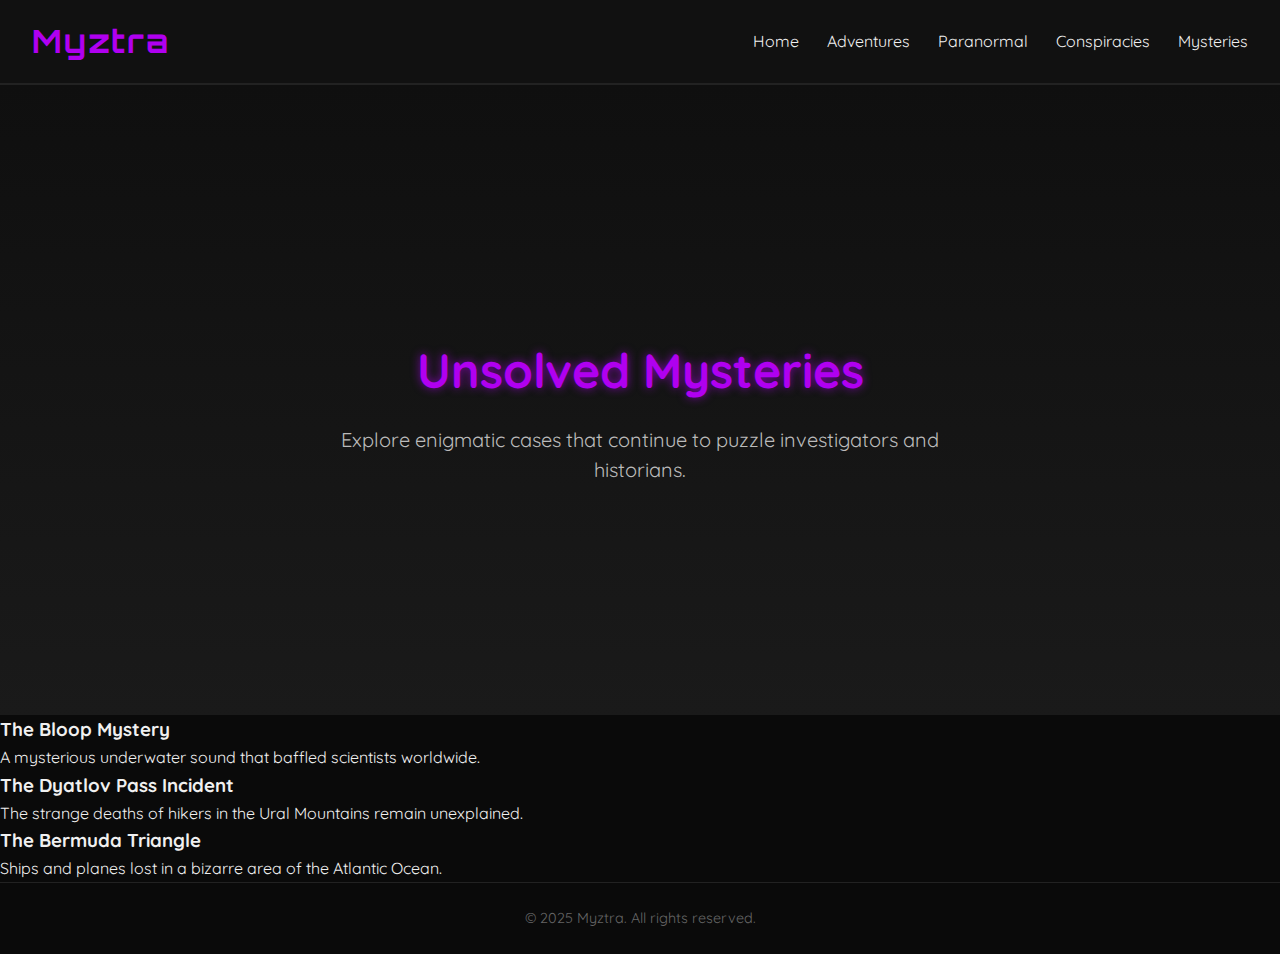
<file: mysteries.html>
<!DOCTYPE html>
<html lang="en">
<head>
  <meta charset="UTF-8" />
  <meta name="viewport" content="width=device-width, initial-scale=1" />
  <title>Mysteries - Myztra</title>
  <link
    href="https://fonts.googleapis.com/css2?family=Orbitron:wght@500&family=Quicksand&display=swap"
    rel="stylesheet"
  />
  <link rel="stylesheet" href="style.css" />
</head>
<body>
  <div id="loader">
    <div class="spinner"></div>
  </div>

  <header>
    <h1>Myztra</h1>
    <nav>
      <a href="index.html">Home</a>
      <a href="adventures.html">Adventures</a>
      <a href="paranormal.html">Paranormal</a>
      <a href="conspiracies.html">Conspiracies</a>
      <a href="mysteries.html" class="active">Mysteries</a>
    </nav>
  </header>

  <main class="content">
    <section class="hero">
      <h2>Unsolved Mysteries</h2>
      <p>Explore enigmatic cases that continue to puzzle investigators and historians.</p>
    </section>

    <section class="posts">
      <article>
        <h3>The Bloop Mystery</h3>
        <p>A mysterious underwater sound that baffled scientists worldwide.</p>
      </article>
      <article>
        <h3>The Dyatlov Pass Incident</h3>
        <p>The strange deaths of hikers in the Ural Mountains remain unexplained.</p>
      </article>
      <article>
        <h3>The Bermuda Triangle</h3>
        <p>Ships and planes lost in a bizarre area of the Atlantic Ocean.</p>
      </article>
    </section>
  </main>

  <footer>&copy; 2025 Myztra. All rights reserved.</footer>

  <script>
    window.addEventListener("load", () => {
      document.body.classList.add("loaded");
      setTimeout(() => {
        const loader = document.getElementById("loader");
        if (loader) loader.style.display = "none";
      }, 600);
    });
  </script>
</body>
</html>
</file>
<file: style.css>
/* style.css */

* {
  margin: 0;
  padding: 0;
  box-sizing: border-box;
}

body {
  font-family: "Quicksand", sans-serif;
  background-color: #0a0a0a;
  color: #f0f0f0;
  line-height: 1.6;
  overflow-x: hidden;
}

/* Loader styles */
#loader {
  position: fixed;
  top: 0;
  left: 0;
  width: 100vw;
  height: 100vh;
  background: #0a0a0a;
  display: flex;
  justify-content: center;
  align-items: center;
  z-index: 9999;
  transition: opacity 0.5s ease;
}

.spinner {
  width: 70px;
  height: 70px;
  border: 8px solid #2c0b63; /* dark purple */
  border-top: 8px solid #b000f0; /* neon purple */
  border-radius: 50%;
  animation: spin 1.5s linear infinite;
  box-shadow: 0 0 8px #b000f0, 0 0 20px #b000f0;
}

@keyframes spin {
  0% {
    transform: rotate(0deg);
  }
  100% {
    transform: rotate(360deg);
  }
}

/* Fade-in animations for content */
body.loaded #loader {
  opacity: 0;
  pointer-events: none;
  visibility: hidden;
}

body.loaded main,
body.loaded header,
body.loaded footer,
body.loaded .hero,
body.loaded .features,
body.loaded article {
  opacity: 1;
  transform: translateY(0);
  transition: opacity 1s ease, transform 1s ease;
}

/* Initial state before loaded */
main,
header,
footer,
.hero,
.features,
article {
  opacity: 0;
  transform: translateY(30px);
}

header {
  background: #111;
  padding: 1rem 2rem;
  display: flex;
  justify-content: space-between;
  align-items: center;
  border-bottom: 2px solid #222;
  position: sticky;
  top: 0;
  z-index: 100;
}

header h1 {
  font-family: "Orbitron", sans-serif;
  color: #b000f0;
  letter-spacing: 2px;
  font-size: 2rem;
}

nav a {
  color: #f0f0f0;
  text-decoration: none;
  margin-left: 1.5rem;
  font-size: 1rem;
  transition: color 0.3s ease, text-shadow 0.3s ease;
}

nav a:hover {
  color: #d500f9;
  text-shadow: 0 0 8px #d500f9;
}

.hero {
  background: linear-gradient(to bottom, #0f0f0f, #1a1a1a);
  padding: 6rem 2rem 5rem 2rem;
  text-align: center;
  min-height: 70vh;
  display: flex;
  flex-direction: column;
  justify-content: center;
  align-items: center;
  gap: 1rem;
}

.hero h2 {
  font-size: 3rem;
  font-weight: 700;
  color: #b000f0;
  text-shadow: 0 0 10px #b000f0aa;
}

.hero p {
  font-size: 1.25rem;
  max-width: 650px;
  color: #bbb;
  line-height: 1.5;
}

.btn {
  display: inline-block;
  margin-top: 1.5rem;
  padding: 0.85rem 2rem;
  background: #b000f0;
  color: #fff;
  border: none;
  border-radius: 30px;
  text-decoration: none;
  font-weight: 600;
  font-size: 1.1rem;
  box-shadow: 0 0 12px #b000f0;
  transition: background 0.3s ease, box-shadow 0.3s ease, transform 0.3s ease;
}

.btn:hover {
  background: #d500f9;
  box-shadow: 0 0 20px #d500f9;
  transform: scale(1.05);
}

section.features {
  display: grid;
  grid-template-columns: repeat(auto-fit, minmax(250px, 1fr));
  gap: 2rem;
  padding: 4rem 2rem 6rem 2rem;
  background-color: #111;
}

.feature {
  background: #1a1a1a;
  padding: 2rem;
  border-radius: 12px;
  text-align: center;
  cursor: default;
  transition: transform 0.3s ease, box-shadow 0.3s ease;
  box-shadow: 0 0 8px #3a0a82;
}

.feature:hover {
  transform: translateY(-7px);
  box-shadow: 0 0 25px #b000f0aa;
}

.feature h3 {
  margin-bottom: 1rem;
  color: #b000f0;
  font-weight: 700;
  font-size: 1.5rem;
}

.feature p {
  color: #ccc;
  font-size: 1rem;
  line-height: 1.4;
}

footer {
  background: #0a0a0a;
  padding: 1.5rem;
  text-align: center;
  font-size: 0.9rem;
  color: #666;
  border-top: 1px solid #222;
  user-select: none;
}

/* Responsive tweaks */
@media (max-width: 600px) {
  .hero h2 {
    font-size: 2.2rem;
  }
  .hero p {
    font-size: 1rem;
  }
  nav a {
    margin-left: 1rem;
    font-size: 0.9rem;
  }
}
</file>
